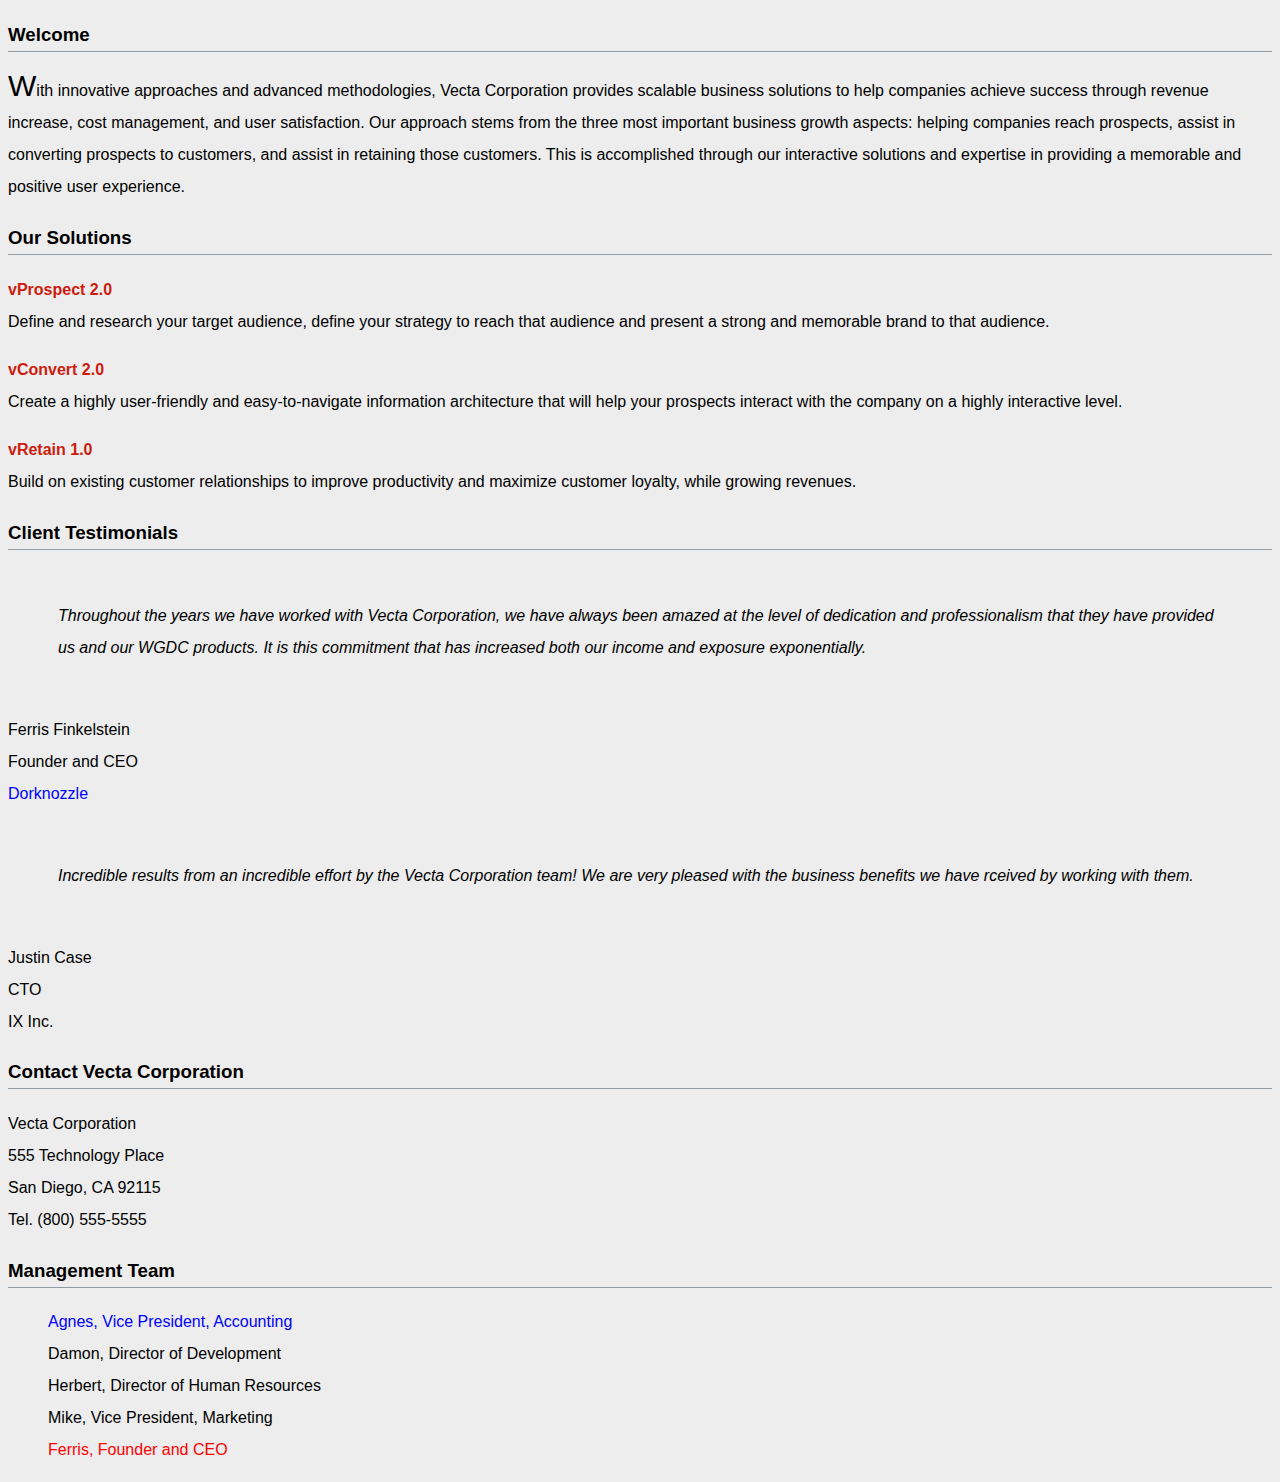
<file: part1/index.html>
<!doctype html>
<html lang="en">
<head>
<meta charset="utf-8">
<title>Welcome to Vecta Corp.</title>
<link rel="stylesheet" type="text/css" href="styles/part1.css">
</head>

<body>
<h3>Welcome</h3>

<p>With innovative approaches and advanced methodologies, Vecta Corporation provides scalable business solutions to help companies achieve success through revenue increase, cost management, and user satisfaction. Our approach stems from the three most important business growth aspects: helping companies reach prospects, assist in converting prospects to customers, and assist in retaining those customers. This is accomplished through our interactive solutions and expertise in providing a memorable and positive user experience.</p>

<h3>Our Solutions</h3>

<p class="solution">vProspect 2.0<br>
Define and research your target audience, define your strategy to reach that audience and present a strong and memorable brand to that audience.</p>

<p class="solution">vConvert 2.0<br>
Create a highly user-friendly and easy-to-navigate information architecture that will help your prospects interact with the company on a highly interactive level.</p>

<p class="solution">vRetain 1.0<br>
Build on existing customer relationships to improve productivity and maximize customer loyalty, while growing revenues.</p>

<h3>Client Testimonials</h3>

<p id="testimonial1">Throughout the years we have worked with Vecta Corporation, we have always been amazed at the level of dedication and professionalism that they have provided us and our WGDC products. It is this commitment that has increased both our income and exposure exponentially.</p>
<p>Ferris Finkelstein<br>
Founder and CEO<br>
<a href="http://www.dorknozzle.com">Dorknozzle </a></p>

<p id="testimonial2">Incredible results from an incredible effort by the Vecta Corporation team! We are very pleased with the business benefits we have rceived by working with them.</p>
<p>Justin Case<br>
CTO<br>
IX Inc.</p>

<h3>Contact Vecta Corporation</h3>

<p>Vecta Corporation<br>
555 Technology Place<br>
San Diego, CA 92115<br>
Tel. (800) 555-5555</p>

<h3>Management Team</h3>

<ul>
    <li>Agnes, Vice President, Accounting</li>
    <li>Damon, Director of Development</li>
    <li>Herbert, Director of Human Resources</li>
    <li>Mike, Vice President, Marketing</li>
    <li>Ferris, Founder and CEO</li>
</ul>
</body>
</html>
</file>
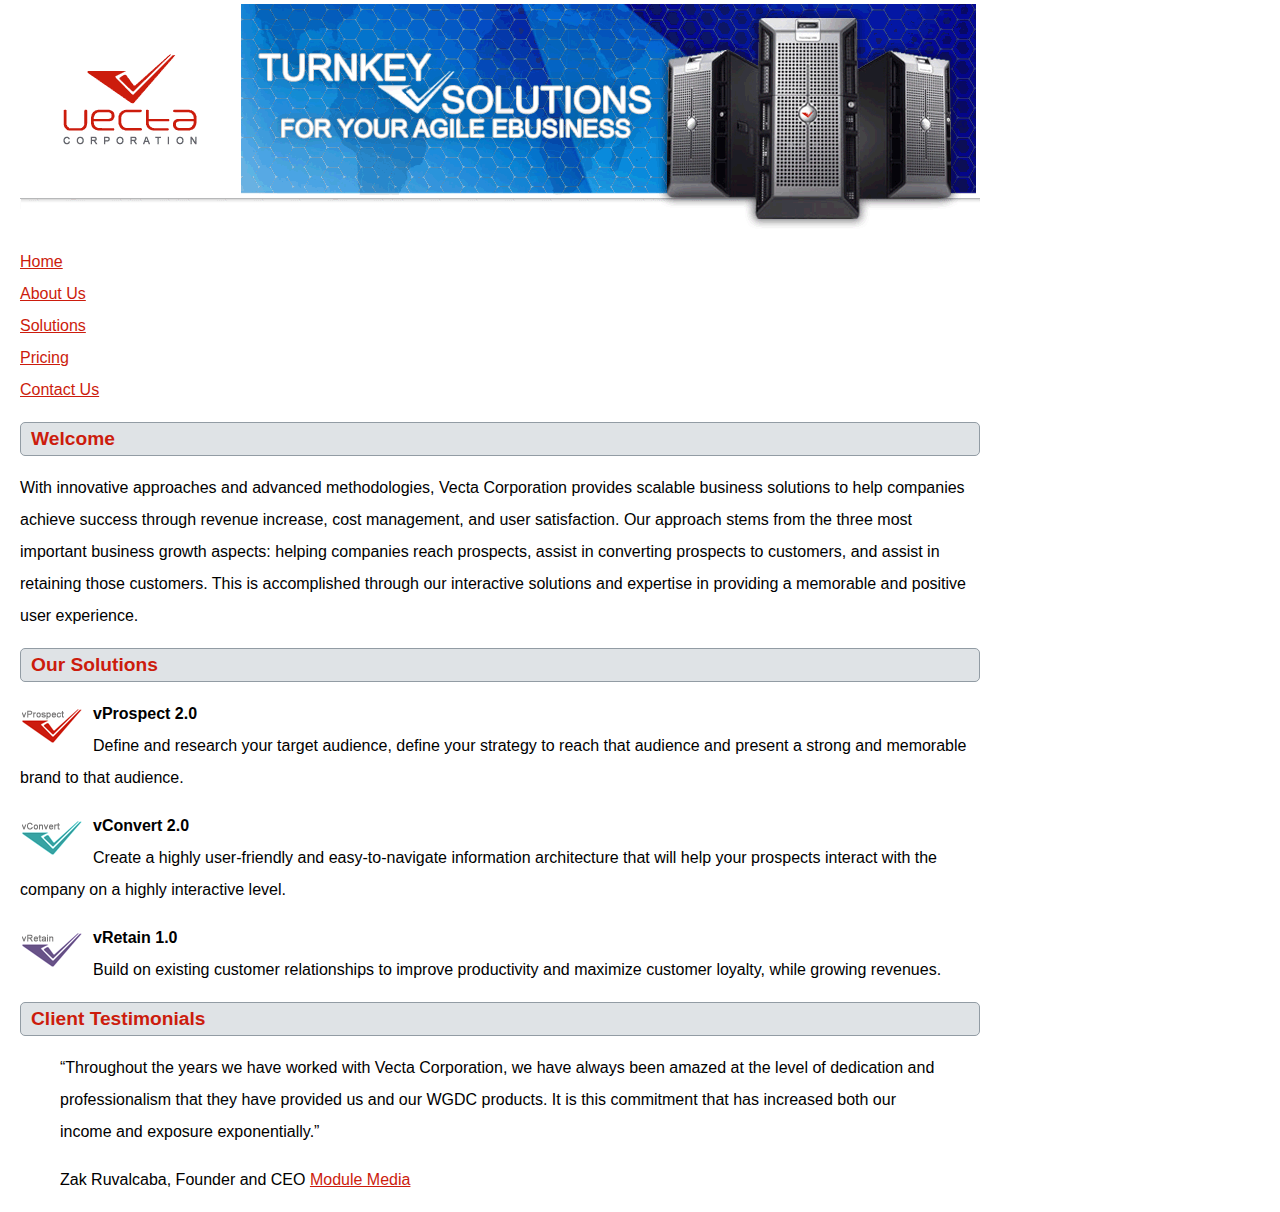
<file: part2/index.html>
<!doctype html>
<html lang="en">
<head>
	<meta charset="utf-8">
    <title>Welcome to Vecta Corporation</title>
    <link rel="stylesheet" type="text/css" href="styles/style-part2.css">
    <style>
        p:not(:nth-of-type(1))::first-line{
            font-weight: bold;
        }
    </style>
</head>

<body style="margin-left:20px">
<img src="images/header.gif" alt="">
<ul>
    <li><a href="index.html">Home</a></li>
    <li><a href="aboutus.html">About Us</a></li>
    <li><a href="solutions.html">Solutions</a></li>
    <li><a href="pricing.html">Pricing</a></li>
    <li><a href="contactus.html">Contact Us</a></li>
</ul>
<h2>Welcome</h2>
<p>With innovative approaches and advanced methodologies, Vecta Corporation provides scalable business solutions to help companies achieve success through revenue increase, cost management, and user satisfaction. Our approach stems from the three most important business growth aspects: helping companies reach prospects, assist in converting prospects to customers, and assist in retaining those customers. This is accomplished through our interactive solutions and expertise in providing a memorable and positive user experience.</p>
<h2>Our Solutions</h2>
<p><img src="images/logo_vprospect.gif" width="63" height="36" alt=""> vProspect 2.0<br>
Define and research your target audience, define your strategy to reach that audience and present a strong and memorable brand to that audience.</p>
<p><img src="images/logo_vconvert.gif" width="63" height="36" alt=""> vConvert 2.0<br>
Create a highly user-friendly and easy-to-navigate information architecture that will help your prospects interact with the company on a highly interactive level.</p>
<p><img src="images/logo_vretain.gif" width="63" height="36" alt=""> vRetain 1.0<br>
Build on existing customer relationships to improve productivity and maximize customer loyalty, while growing revenues.</p>
<h2>Client Testimonials</h2>
<blockquote><q>Throughout the years we have worked with Vecta Corporation, we have always been amazed at the level of dedication and professionalism that they have provided us and our WGDC products. It is this commitment that has increased both our income and exposure exponentially.</q></blockquote>
<blockquote>Zak Ruvalcaba, Founder and CEO <a href="http://www.modulemedia.com" target="_blank">Module Media</a></blockquote>
</body>
</html>
</file>
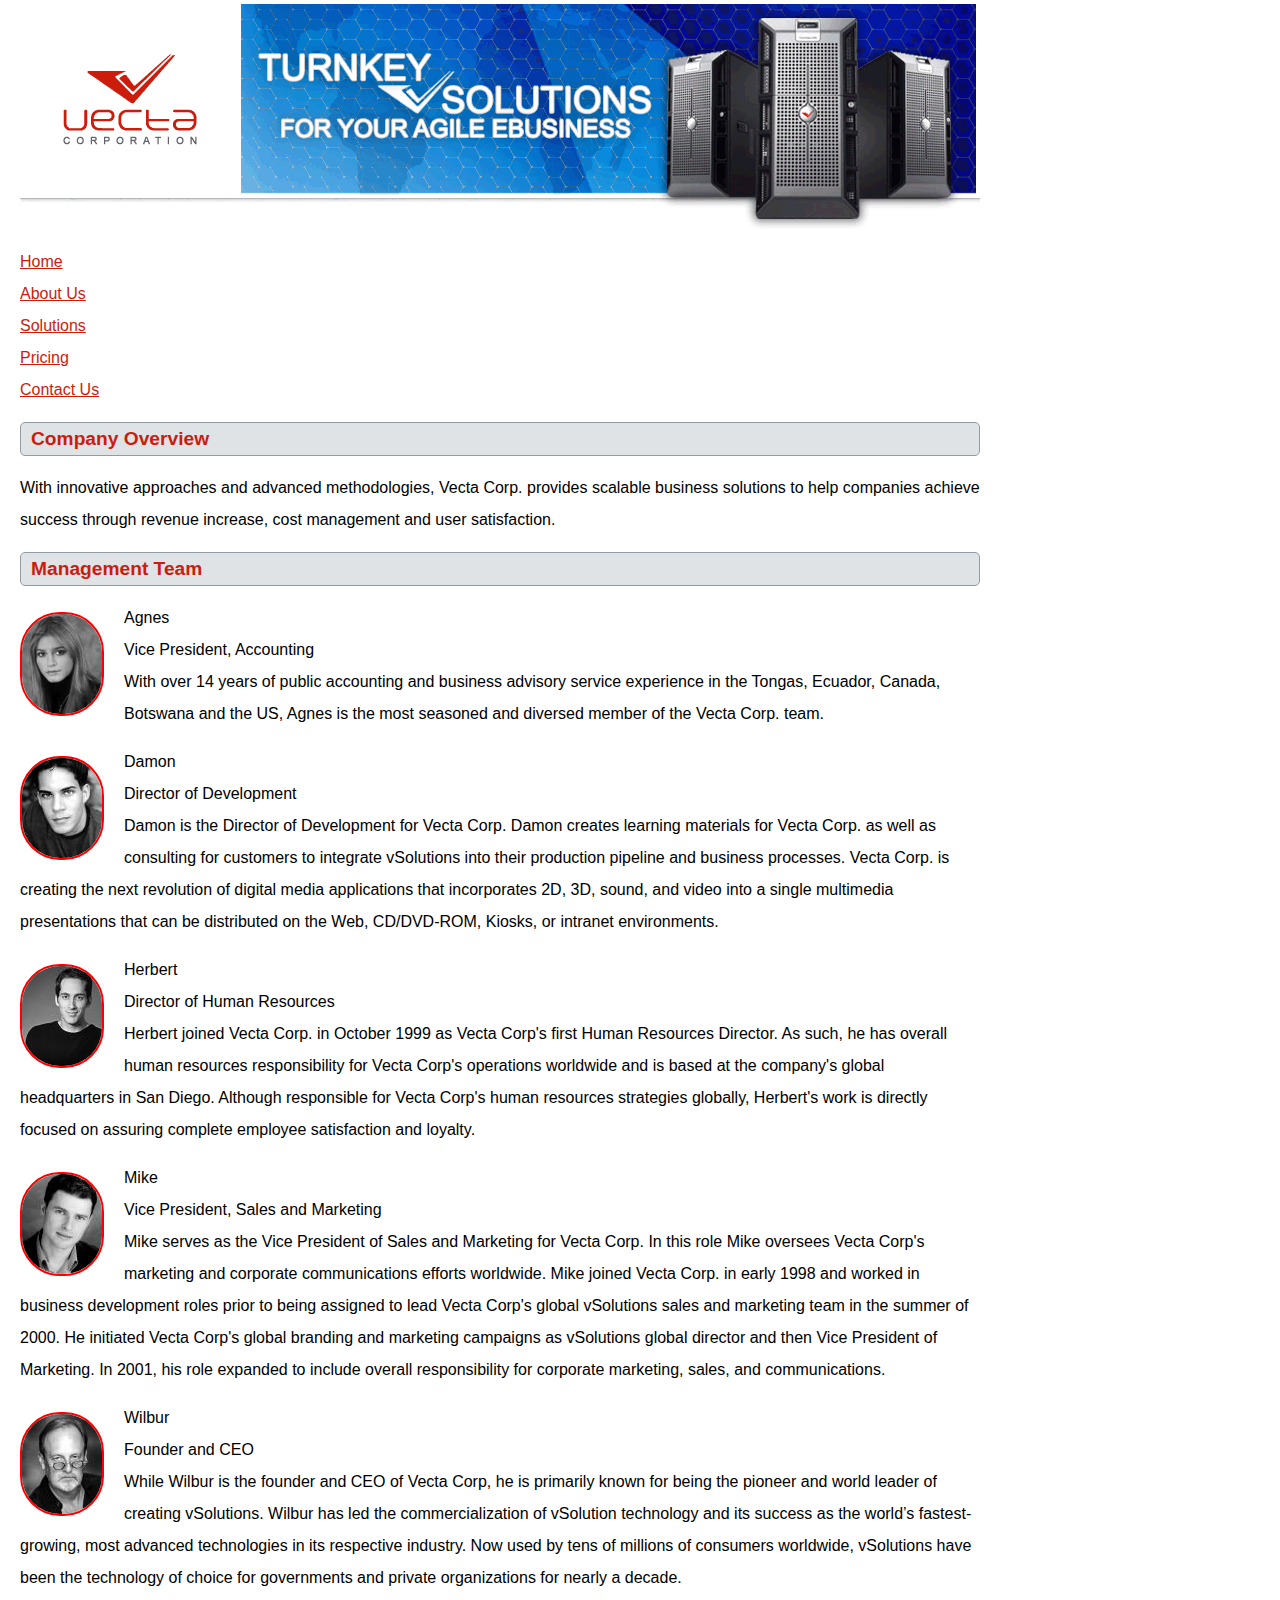
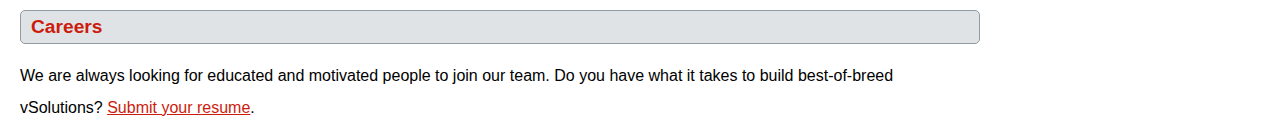
<file: part2/aboutus.html>
<!doctype html>
<html lang="en">
<head>
	<meta charset="utf-8">
    <title>About Vecta Corporation</title>
    <link rel="stylesheet" type="text/css" href="styles/style-part2.css">
</head>

<body style="margin-left:20px">
<img src="images/header.gif" alt="">
<ul>
    <li><a href="index.html">Home</a></li>
    <li><a href="aboutus.html">About Us</a></li>
    <li><a href="solutions.html">Solutions</a></li>
    <li><a href="pricing.html">Pricing</a></li>
    <li><a href="contactus.html">Contact Us</a></li>
</ul>
<h2>Company Overview</h2>
<p>With innovative approaches and advanced methodologies, Vecta Corp. provides scalable business solutions to help companies achieve success through revenue increase, cost management and user satisfaction.</p>
<h2>Management Team</h2>
    
    <section>
    <img src="images/head_agnes.gif" width="80" height="100" alt="Agnes"> Agnes<br>
    <p>Vice President, Accounting<br>
    With over 14 years of public accounting and business advisory service experience in the Tongas, Ecuador, Canada, Botswana and the US, Agnes is the most seasoned and diversed member of the Vecta Corp. team.</p>
    </section>
    <section>
    <img src="images/head_damon.gif" width="80" height="100" alt="Damon"> Damon<br>
    <p>Director of Development<br>
    Damon is the Director of Development for Vecta Corp. Damon creates learning materials for Vecta Corp. as well as consulting for customers to integrate vSolutions into their production pipeline and business processes. Vecta Corp. is creating the next revolution of digital media applications that incorporates 2D, 3D, sound, and video into a single multimedia presentations that can be distributed on the Web, CD/DVD-ROM, Kiosks, or intranet environments.</p>
    </section>
    <section>
    <img src="images/head_herbert.gif" width="80" height="100" alt=""> Herbert<br>
    <p>Director of Human Resources<br>
    Herbert joined Vecta Corp. in October 1999 as Vecta Corp's first Human Resources Director. As such, he has overall human resources responsibility for Vecta Corp's operations worldwide and is based at the company's global headquarters in San Diego. Although responsible for Vecta Corp's human resources strategies globally, Herbert's work is directly focused on assuring complete employee satisfaction and loyalty.</p>
    </section>
    <section>
    <img src="images/head_mike.gif" width="80" height="100" alt="Mike"> Mike<br>
    <p>Vice President, Sales and Marketing<br>
    Mike serves as the Vice President of Sales and Marketing for Vecta Corp. In this role Mike oversees Vecta Corp's marketing and corporate communications efforts worldwide. Mike joined Vecta Corp. in early 1998 and worked in business development roles prior to being assigned to lead Vecta Corp's global vSolutions sales and marketing team in the summer of 2000. He initiated Vecta Corp's global branding and marketing campaigns as vSolutions global director and then Vice President of Marketing. In 2001, his role expanded to include overall responsibility for corporate marketing, sales, and communications.</p>
    </section>
    <section>
    <img src="images/head_wilbur.gif" width="80" height="100" alt="Wilbur"> Wilbur<br>
    <p>Founder and CEO<br>
    While Wilbur is the founder and CEO of Vecta Corp, he is primarily known for being the pioneer and world leader of creating vSolutions. Wilbur has led the commercialization of vSolution technology and its success as the world’s fastest-growing, most advanced technologies in its respective industry. Now used by tens of millions of consumers worldwide, vSolutions have been the technology of choice for governments and private organizations for nearly a decade.</p>
    </section>
<h2>Careers</h2>
<p>We are always looking for educated and motivated people to join our team. Do you have what it takes to build best-of-breed vSolutions? <a href="mailto:hr@vectacorp.com?subject=MY RESUME&cc=herbert@vectacorp.com">Submit your resume</a>.</p>
</body>
</html>
</file>
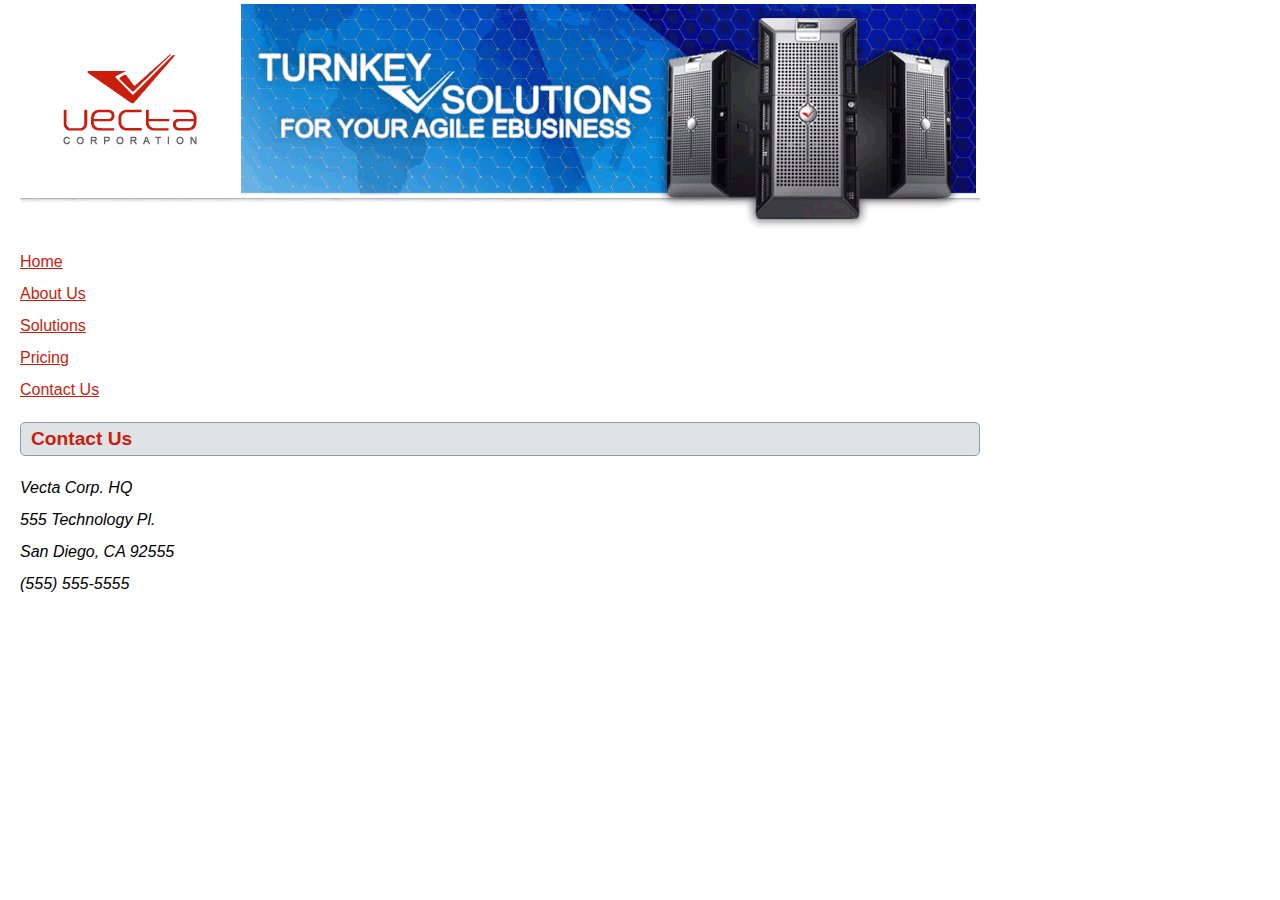
<file: part2/contactus.html>
<!doctype html>
<html lang="en">
<head>
	<meta charset="utf-8">
    <title>Contact Vecta Corporation</title>
    <link rel="stylesheet" type="text/css" href="styles/style-part2.css">
</head>

<body style="margin-left:20px">
<img src="images/header.gif" alt="">
<ul>
    <li><a href="index.html">Home</a></li>
    <li><a href="aboutus.html">About Us</a></li>
    <li><a href="solutions.html">Solutions</a></li>
    <li><a href="pricing.html">Pricing</a></li>
    <li><a href="contactus.html">Contact Us</a></li>
</ul>
<h2>Contact Us</h2>
<address>
    Vecta Corp. HQ<br>
    555 Technology Pl.<br>
    San Diego, CA 92555<br>
    (555) 555-5555
</address>
</body>
</html>
</file>
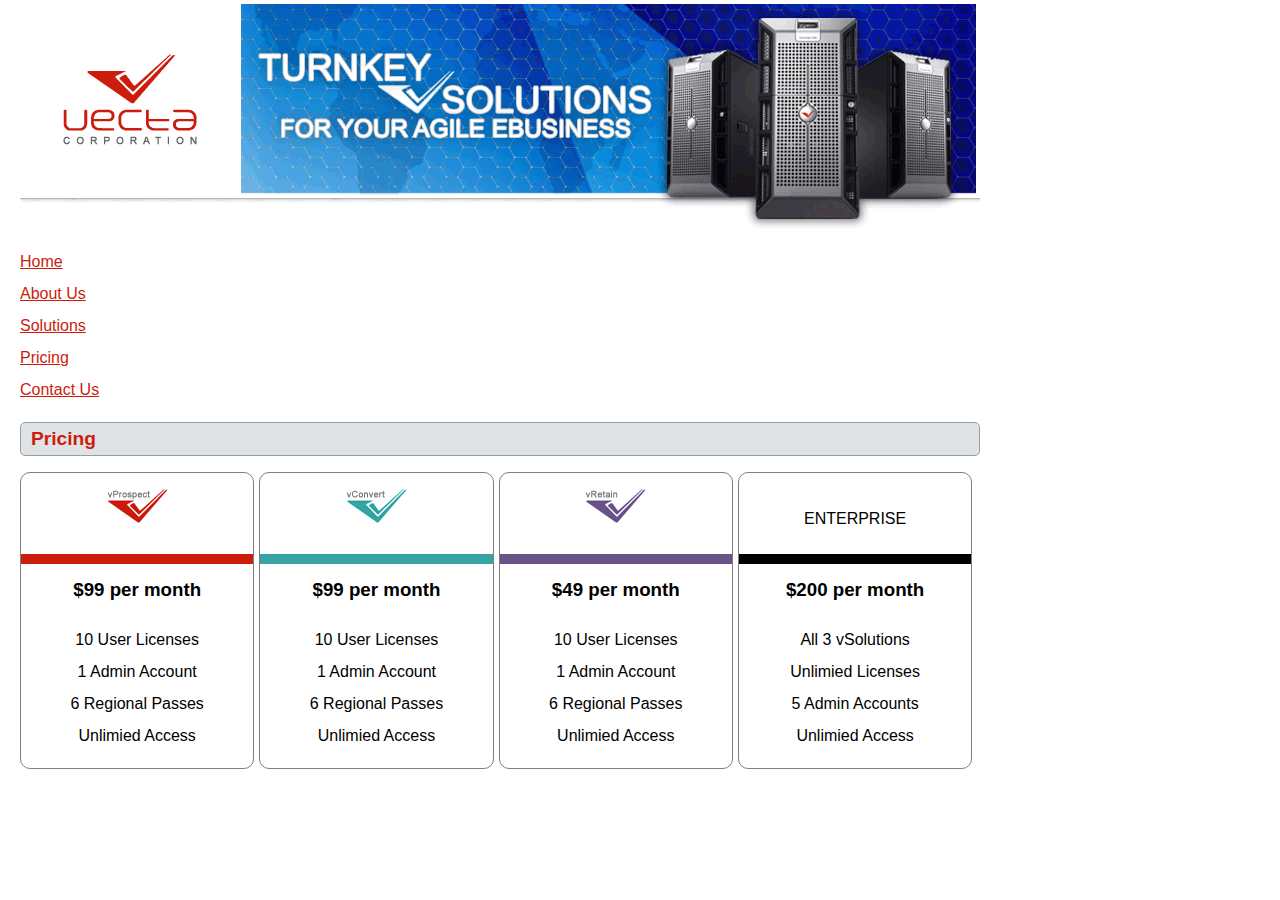
<file: part2/pricing.html>
<!doctype html>
<html lang="en">
<head>
	<meta charset="utf-8">
    <title>Vecta Corporation Pricing Guide</title>
    <link rel="stylesheet" type="text/css" href="styles/style-part2.css">
</head>

<body style="margin-left:20px">
<img src="images/header.gif" alt="">
<ul>
    <li><a href="index.html">Home</a></li>
    <li><a href="aboutus.html">About Us</a></li>
    <li><a href="solutions.html">Solutions</a></li>
    <li><a href="pricing.html">Pricing</a></li>
    <li><a href="contactus.html">Contact Us</a></li>
</ul>
<h2>Pricing</h2>
<section class="pricing">
    <div>
    <img src="images/logo_vprospect.gif" width="63" height="36" alt="vProspect 2.0">
    <h3>$99 per month</h3>
    <p>10 User Licenses<br>
    1 Admin Account<br>
    6 Regional Passes<br>
    Unlimied Access</p>
    </div>
    <div>
    <img src="images/logo_vconvert.gif" width="63" height="36" alt="vConvert 2.0">
    <h3>$99 per month</h3>
    <p>10 User Licenses<br>
    1 Admin Account<br>
    6 Regional Passes<br>
    Unlimied Access</p>
    </div>
    <div>
    <img src="images/logo_vretain.gif" width="63" height="36" alt="vRetain 1.0">
    <h3>$49 per month</h3>
    <p>10 User Licenses<br>
    1 Admin Account<br>
    6 Regional Passes<br>
    Unlimied Access</p>
    </div>
    <div>
    ENTERPRISE
    <h3>$200 per month</h3>
    <p>All 3 vSolutions<br>
    Unlimied Licenses<br>
    5 Admin Accounts<br>
    Unlimied Access</p>
    </div>
</section>
</body>
</html>
</file>
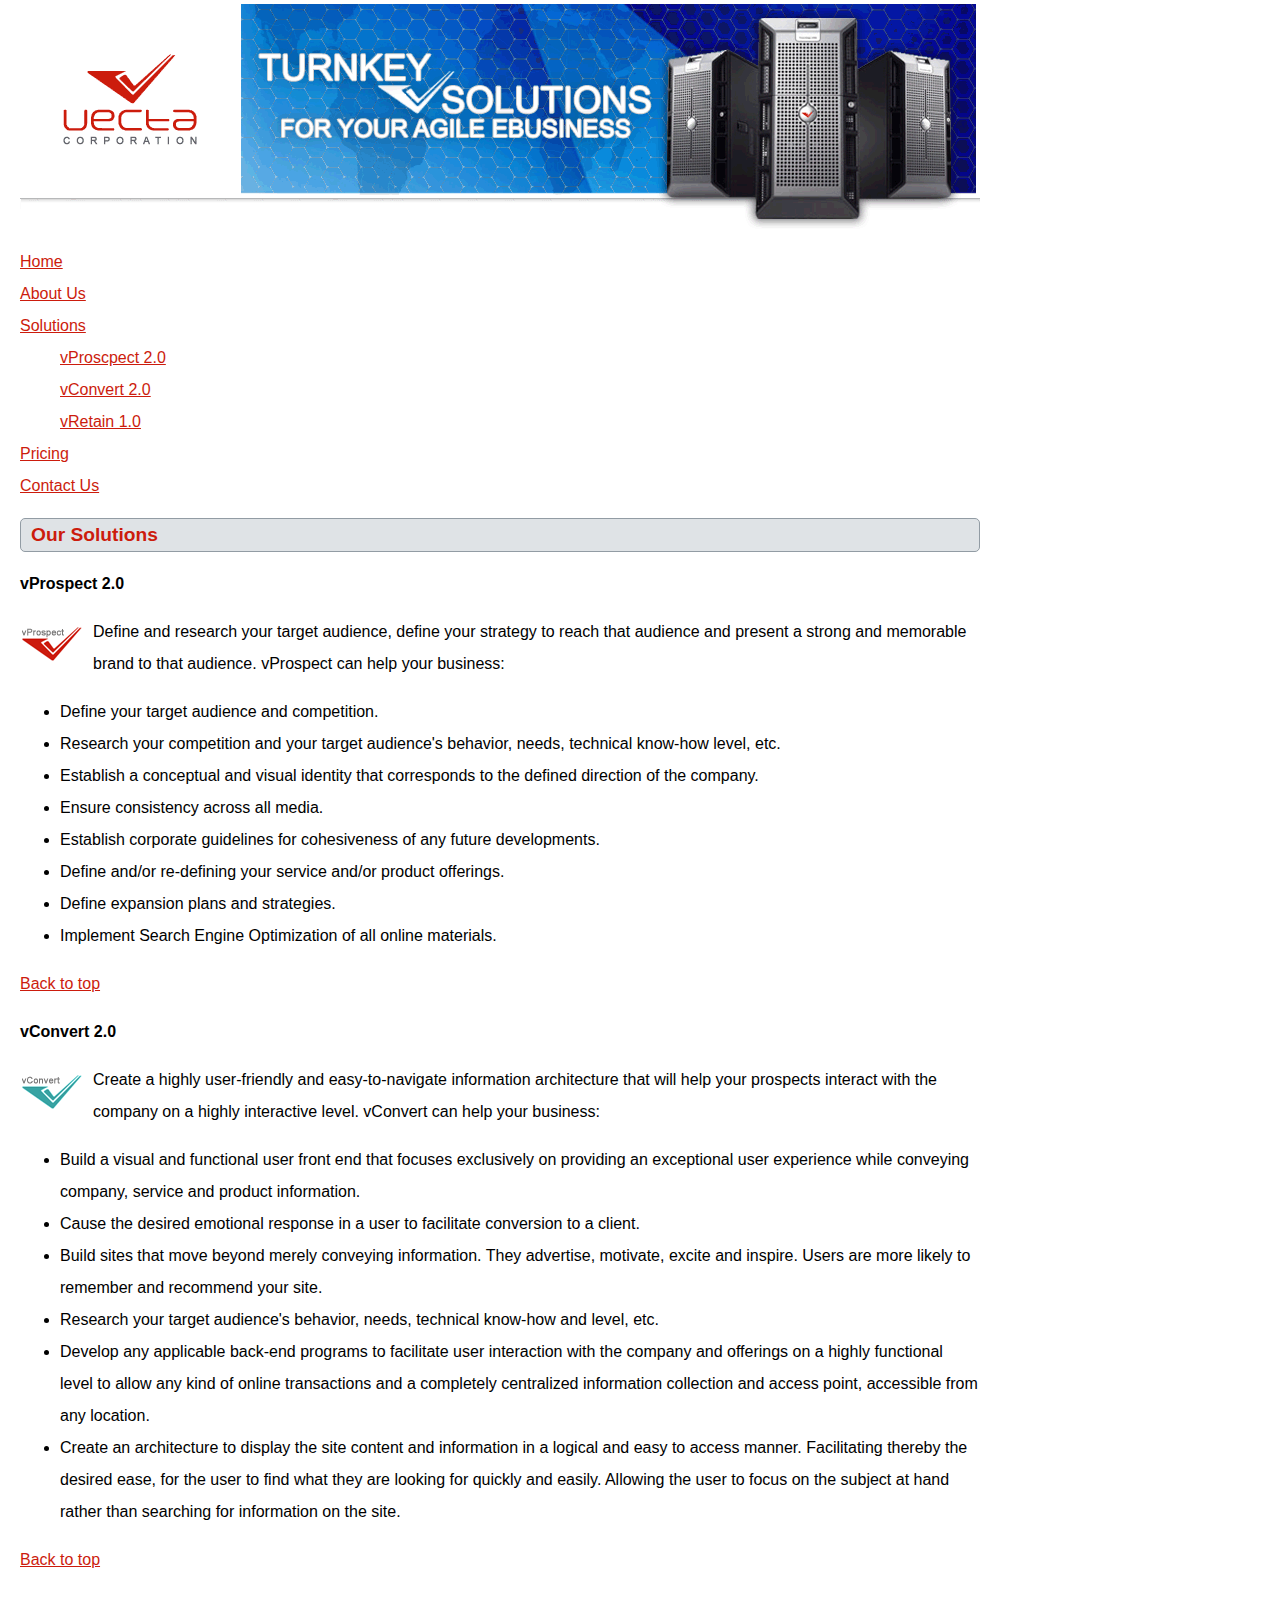
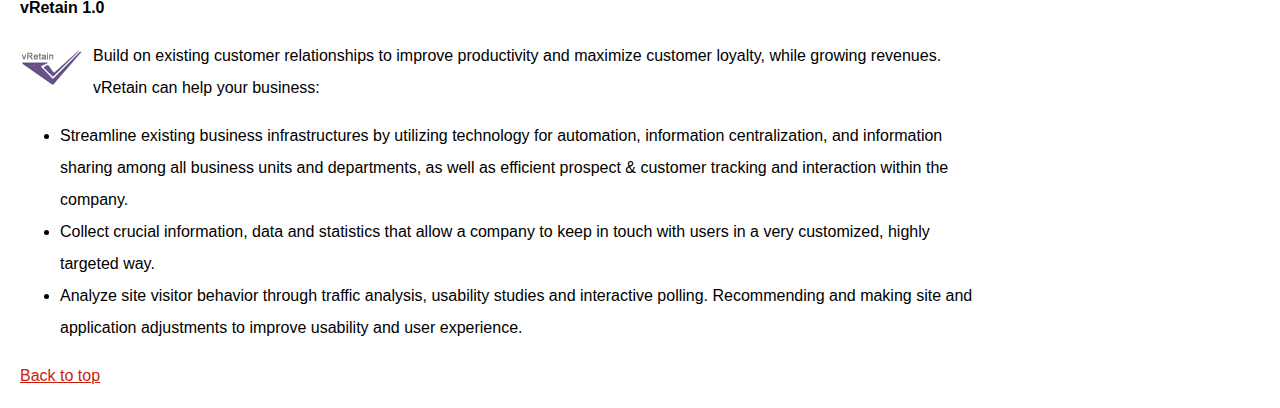
<file: part2/solutions.html>
<!doctype html>
<html lang="en">
<head>
	<meta charset="utf-8">
    <title>Vecta Corporation's Products and Solutions</title>
    <link rel="stylesheet" type="text/css" href="styles/style-part2.css">
</head>

<body style="margin-left:20px">
<img src="images/header.gif" alt="">
<ul>
    <li><a href="index.html">Home</a></li>
    <li><a href="aboutus.html">About Us</a></li>
    <li><a href="solutions.html">Solutions</a>
        <ul>
            <li><a href="#vprospect">vProscpect 2.0</a></li>
            <li><a href="#vconvert">vConvert 2.0</a></li>
            <li><a href="#vretain">vRetain 1.0</a></li>
        </ul>
    </li>
    <li><a href="pricing.html">Pricing</a></li>
    <li><a href="contactus.html">Contact Us</a></li>
</ul>
<h2 id="top">Our Solutions</h2>
<p id="vprospect">vProspect 2.0</p>
<p><img src="images/logo_vprospect.gif" width="63" height="36" alt=""></p>
<p>Define and research your target audience, define your strategy to reach that audience and present a strong and memorable brand to that audience. vProspect can help your business:</p>
<ul>
    <li>Define your target audience and competition.</li>
    <li>Research your competition and your target audience's behavior, needs, technical know-how level, etc.</li>
    <li>Establish a conceptual and visual identity that corresponds to the defined direction of the company.</li>
    <li>Ensure consistency across all media.</li>
    <li>Establish corporate guidelines for cohesiveness of any future developments.</li>
    <li>Define and/or re-defining your service and/or product offerings.</li>
    <li>Define expansion plans and strategies.</li>
    <li>Implement Search Engine Optimization of all online materials.</li>
</ul>
<p><a href="#top">Back to top</a></p>
<p id="vconvert">vConvert 2.0</p>
<p><img src="images/logo_vconvert.gif" width="63" height="36" alt=""></p>
<p>Create a highly user-friendly and easy-to-navigate information architecture that will help your prospects interact with the company on a highly interactive level. vConvert can help your business:</p>
<ul>
    <li>Build a visual and functional user front end that focuses exclusively on providing an exceptional user experience while conveying company, service and product information.</li>
    <li>Cause the desired emotional response in a user to facilitate conversion to a client.</li>
    <li>Build sites that move beyond merely conveying information. They advertise, motivate, excite and inspire. Users are more likely to remember and recommend your site.</li>
    <li>Research your target audience's behavior, needs, technical know-how and level, etc.</li>
    <li>Develop any applicable back-end programs to facilitate user interaction with the company and offerings on a highly functional level to allow any kind of online transactions and a completely centralized information collection and access point, accessible from any location.</li>
    <li>Create an architecture to display the site content and information in a logical and easy to access manner. Facilitating thereby the desired ease, for the user to find what they are looking for quickly and easily. Allowing the user to focus on the subject at hand rather than searching for information on the site.</li>
</ul>
<p><a href="#top">Back to top</a></p>
<p id="vretain">vRetain 1.0</p>
<p><img src="images/logo_vretain.gif" width="63" height="36" alt=""></p>
<p>Build on existing customer relationships to improve productivity and maximize customer loyalty, while growing revenues. vRetain can help your business:</p>
<ul>
    <li>Streamline existing business infrastructures by utilizing technology for automation, information centralization, and information sharing among all business units and departments, as well as efficient prospect &amp; customer tracking and interaction within the company. </li>
    <li>Collect crucial information, data and statistics that allow a company to keep in touch with users in a very customized, highly targeted way.</li>
    <li>Analyze site visitor behavior through traffic analysis, usability studies and interactive polling. Recommending and making site and application adjustments to improve usability and user experience.</li>
</ul>
<p><a href="#top">Back to top</a></p>
</body>
</html>
</file>
<file: part1/styles/part1.css>
body{
    font-family: "Arial", "Helvetica", "sans-serif";
    font-size: 1em;
    line-height: 2em;
    background-color:#EDEDED;
}

h3{
    color: black;
    border-bottom: 1px solid #929CA4;
}

p:first-of-type::first-letter {
    font-size: 30px;
}

.solution::first-line{
    color:#CC1C0D;
    font-weight: bold;
}

#testimonial1,#testimonial2{
    font-style: italic;
    margin: 50px;
}

a[href^="http"]:link{
    color: blue;
    text-decoration: none;
}

a[href^="http"]:visited{
    color: red;
    text-decoration: line-through; 
}

a[href^="http"]:active{
    color: green;
    text-decoration: underline;
}

a[href^="http"]:hover {
    color: darkgoldenrod;
    text-decoration: underline;
}

ul li {
    list-style:none;
}

ul li:first-of-type{
    color: blue;
}
ul li:last-of-type{
    color:red;
}
</file>
<file: part2/styles/style-part2.css>
body{
    width:960px;
    margin:0px;
    font-family: "Arial", "Helvetica", "sans-serif";
    font-size: 1em;
    line-height: 2em;
}

ul:first-of-type  li{
    list-style:none;
    
}

body>ul:first-of-type{
    padding:0px;
    margin:0px;
}

h2{
    color: #CC1C0D ;
    background-color: #DFE3E6 ;
    border:solid 1px #929CA4;
    border-radius: 5px;
    padding-left: 10px;
    font-size: 1.2em;
}

a{
    color: #CC1C0D;
}
 
section > img, p > img{
    float: left;
    margin-top:10px;
    margin-right:10px;
}
section > img{
    border:solid 2px red;
    border-radius: 40px;
    margin-right:20px;
}

section p{
    margin-top:0px;
}

#vprospect, #vretain, #vconvert{
    font-weight: bold;
}

section div {
    padding-top: 15px;
    float: left;
    margin-right: 5px;
    width: 24.2%;
    border: solid 1px gray;
    border-radius: 10px;
    text-align: center;
    min-height: 250px;
    
 }
 
 section div h3{
    padding-top: 10px;
 }

 section div:nth-of-type(1) h3 {
     border-top: solid #CC1C0D 10px;
 }

 section div:nth-of-type(2) h3 {
     border-top: solid #37A4A4 10px;
 }

 section div:nth-of-type(3) h3 {
     border-top: solid #685288 10px;
 }
 
 section div:nth-of-type(4) h3 {
     border-top: solid #000000 10px;
 }

 section div:nth-of-type(4){
    padding-top: 30px;
}
</file>
